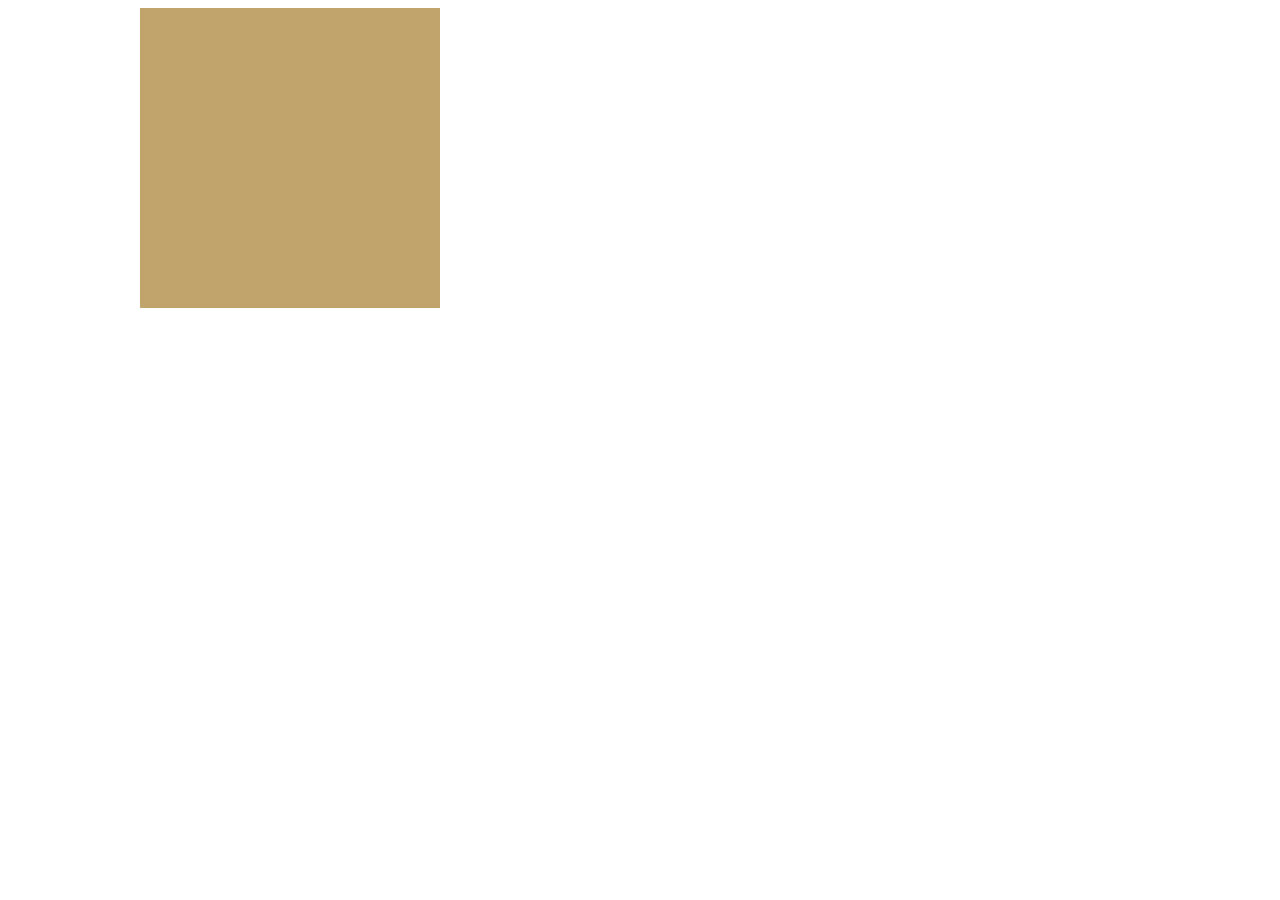
<file: 7/index.html>
<!DOCTYPE html>
<html lang="en">
  <head>
    <meta charset="UTF-8" />
    <meta name="viewport" content="width=device-width, initial-scale=1.0" />
    <title>Докумет 1</title>
    <link rel="stylesheet" href="style.css" />
  </head>
  <body>
    <div class="accordion">
        <div class="accordion__tittle none"></div>
        <div class="accordion__content "></div>
    </div>
    <script src="index.js"></script>
  </body>
</html>
</file>
<file: 7/style.css>
.accordion {
  width: 1000px;
  display: flex;
  margin: 0 auto;
}

.accordion__tittle {
  width: 300px;
  height: 300px;
  background-color: rgb(143, 213, 213);
}

.accordion__content {
  width: 300px;
  height: 300px;
  background-color: rgb(192, 164, 107);
}

.none {
  display: none;
}/*# sourceMappingURL=style.css.map */
</file>
